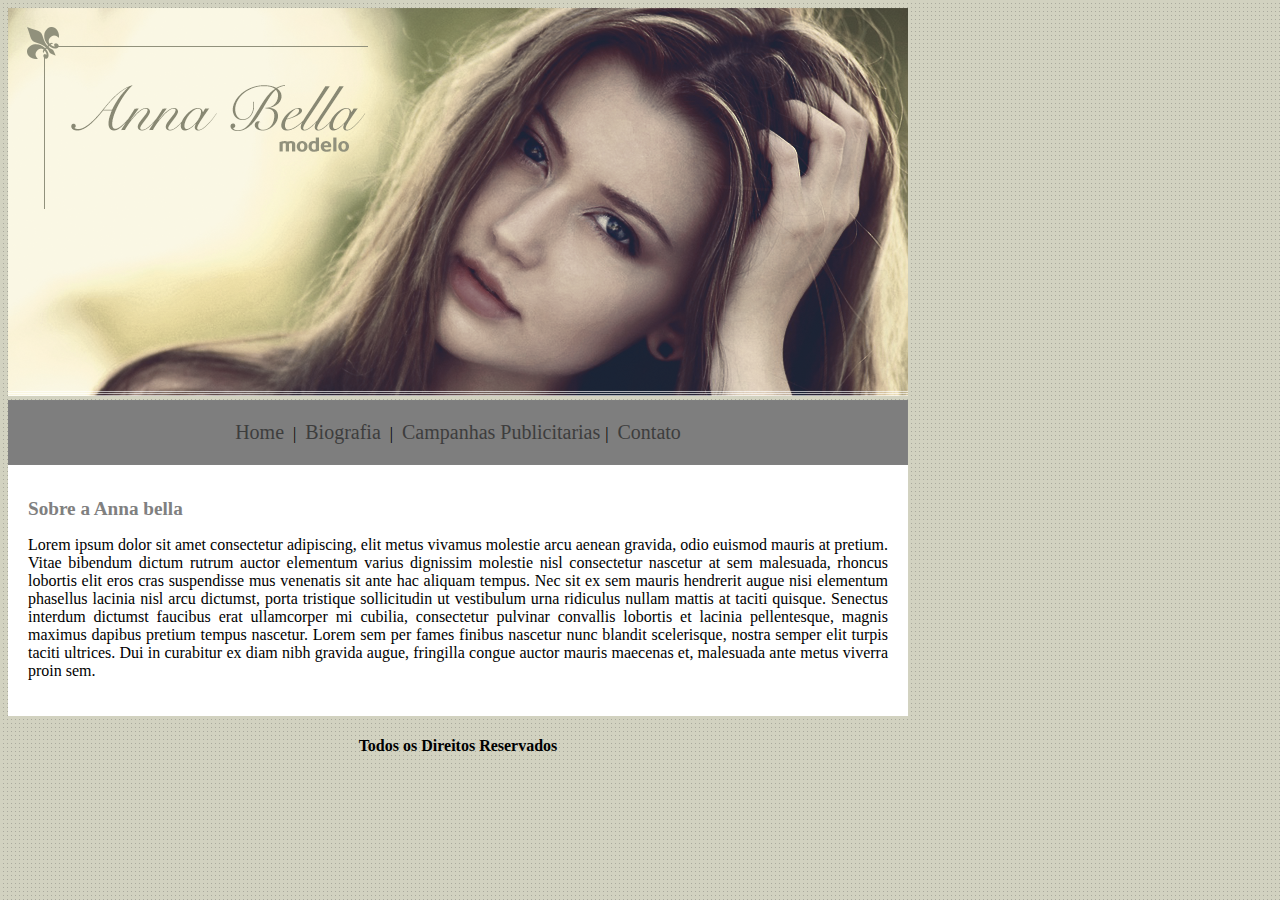
<file: index.html>
<!DOCTYPE html>
<html lang="PT-BR">
<head>
    <meta charset="UTF-8">
    <meta name="viewport" content="width=device-width, initial-scale=1.0">
    <link rel='stylesheet' type='text/css' href='_estilo/style.css'>
    <title>Anna Bella - Pagina principal</title>
</head>
<body>
    <div id='first'>
    <div id='capa'>
        <img src='_imagens/capa.png'>
    </div>
    <div class='menu'>
        <a href='index.html'>Home</a> |
        <a href='biografia.html'>Biografia</a> |
        <a href='campamhas.html'>Campanhas Publicitarias</a>|
        <a href='contato.html'>Contato</a>
    </div>
    <div id='conteudo'>
        <h1>Sobre a Anna bella</h1>
        <p>Lorem ipsum dolor sit amet consectetur adipiscing, elit metus vivamus molestie arcu aenean gravida, odio euismod mauris at pretium. Vitae bibendum dictum rutrum auctor elementum varius dignissim molestie nisl consectetur nascetur at sem malesuada, rhoncus lobortis elit eros cras suspendisse mus venenatis sit ante hac aliquam tempus. Nec sit ex sem mauris hendrerit augue nisi elementum phasellus lacinia nisl arcu dictumst, porta tristique sollicitudin ut vestibulum urna ridiculus nullam mattis at taciti quisque. Senectus interdum dictumst faucibus erat ullamcorper mi cubilia, consectetur pulvinar convallis lobortis et lacinia pellentesque, magnis maximus dapibus pretium tempus nascetur. Lorem sem per fames finibus nascetur nunc blandit scelerisque, nostra semper elit turpis taciti ultrices.

            Dui in curabitur ex diam nibh gravida augue, fringilla congue auctor mauris maecenas et, malesuada ante metus viverra proin sem.</p>
    </div>
    <div id='rodape'>
    <h4>Todos os Direitos Reservados</h4>
    </div>
    </div>
</body>
</html>
</file>
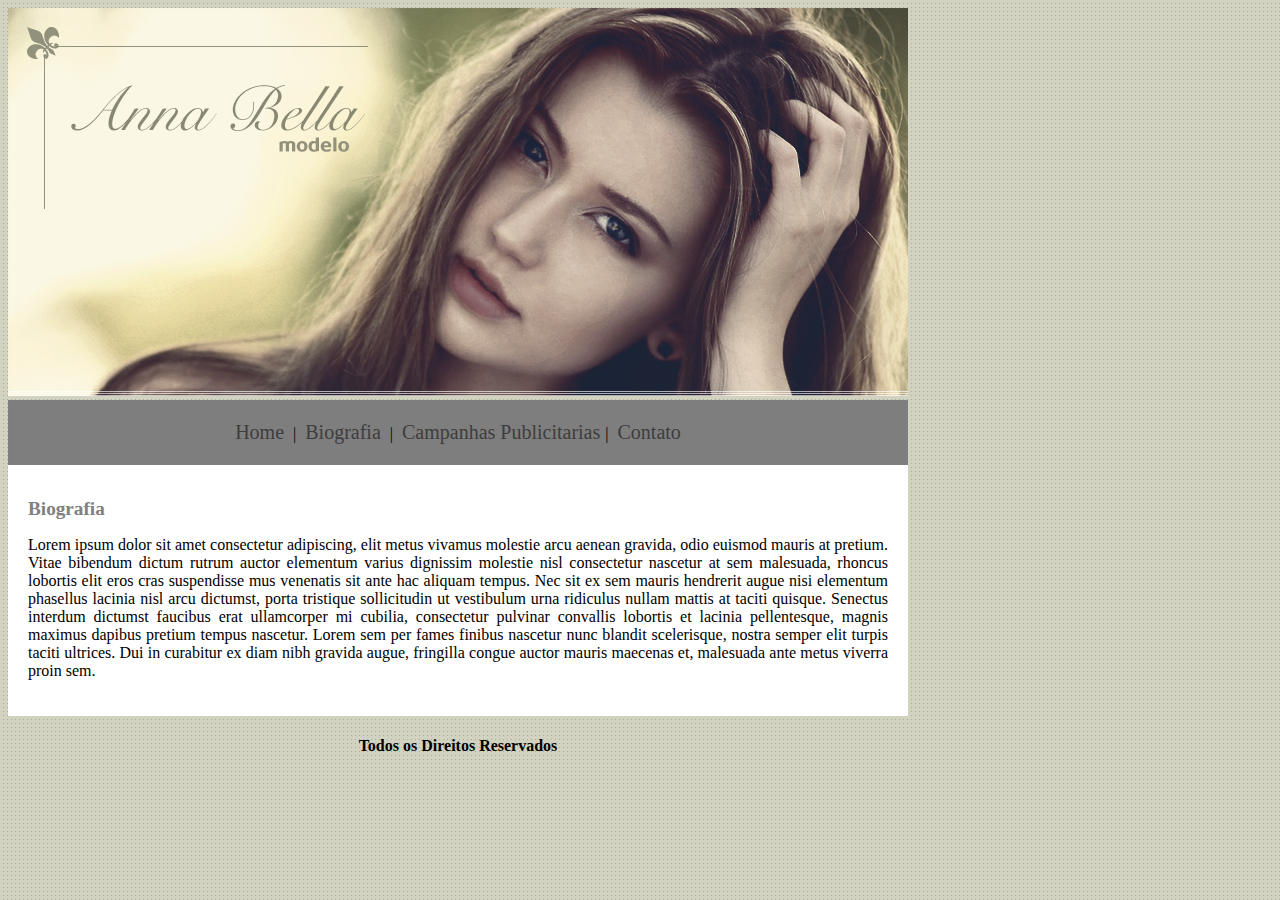
<file: biografia.html>
<!DOCTYPE html>
<html lang="PT-BR">
<head>
    <meta charset="UTF-8">
    <meta name="viewport" content="width=device-width, initial-scale=1.0">
    <link rel='stylesheet' type='text/css' href='_estilo/style.css'>
    <title>Anna Bella - Pagina principal</title>
</head>
<body>
    <div id='first'>
    <div id='capa'>
        <img src='_imagens/capa.png'>
    </div>
    <div class='menu'>
        <a href='index.html'>Home</a> |
        <a href='biografia.html'>Biografia</a> |
        <a href='campamhas.html'>Campanhas Publicitarias</a>|
        <a href='contato.html'>Contato</a>
    </div>
    <div id='conteudo'>
        <h1>Biografia</h1>
        <p>Lorem ipsum dolor sit amet consectetur adipiscing, elit metus vivamus molestie arcu aenean gravida, odio euismod mauris at pretium. Vitae bibendum dictum rutrum auctor elementum varius dignissim molestie nisl consectetur nascetur at sem malesuada, rhoncus lobortis elit eros cras suspendisse mus venenatis sit ante hac aliquam tempus. Nec sit ex sem mauris hendrerit augue nisi elementum phasellus lacinia nisl arcu dictumst, porta tristique sollicitudin ut vestibulum urna ridiculus nullam mattis at taciti quisque. Senectus interdum dictumst faucibus erat ullamcorper mi cubilia, consectetur pulvinar convallis lobortis et lacinia pellentesque, magnis maximus dapibus pretium tempus nascetur. Lorem sem per fames finibus nascetur nunc blandit scelerisque, nostra semper elit turpis taciti ultrices.
        Dui in curabitur ex diam nibh gravida augue, fringilla congue auctor mauris maecenas et, malesuada ante metus viverra proin sem.</p>
    </div>
    <div id='rodape'>
    <h4>Todos os Direitos Reservados</h4>
    </div>
    </div>
</body>
</html>
</file>
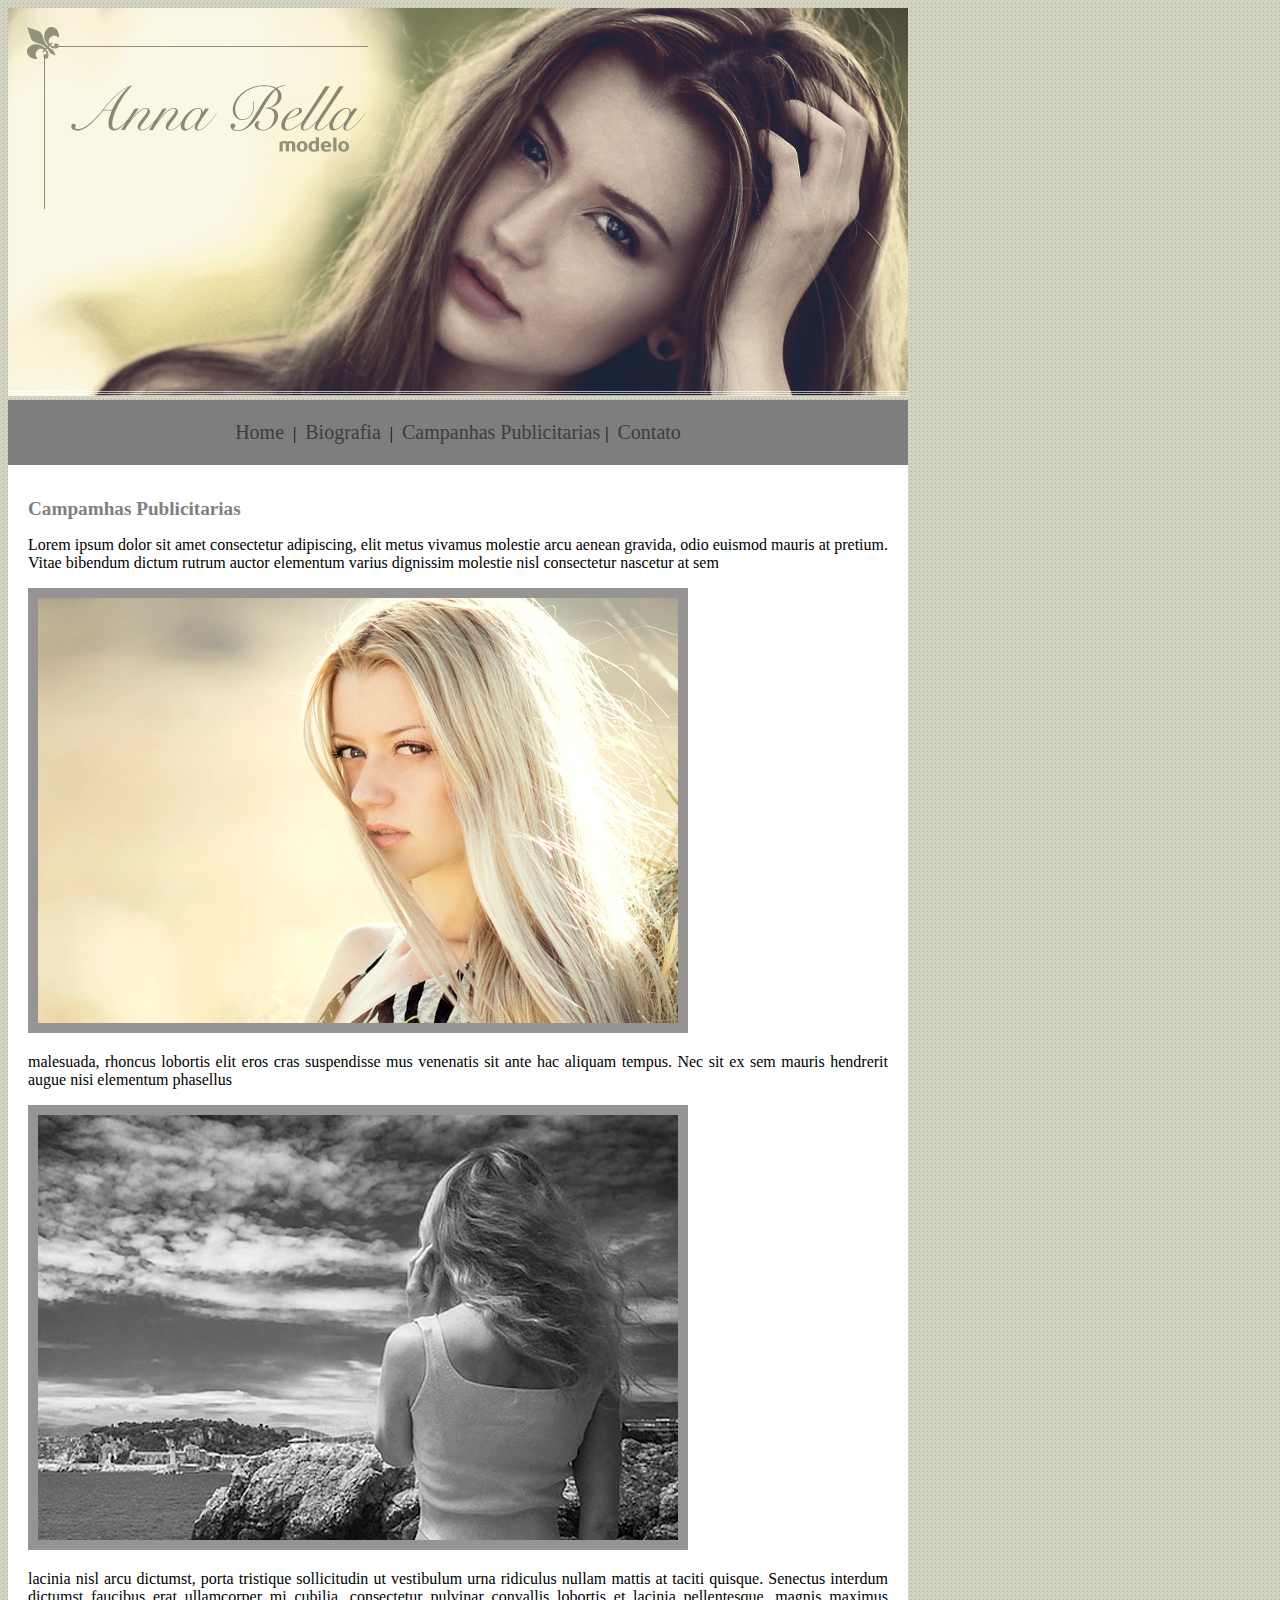
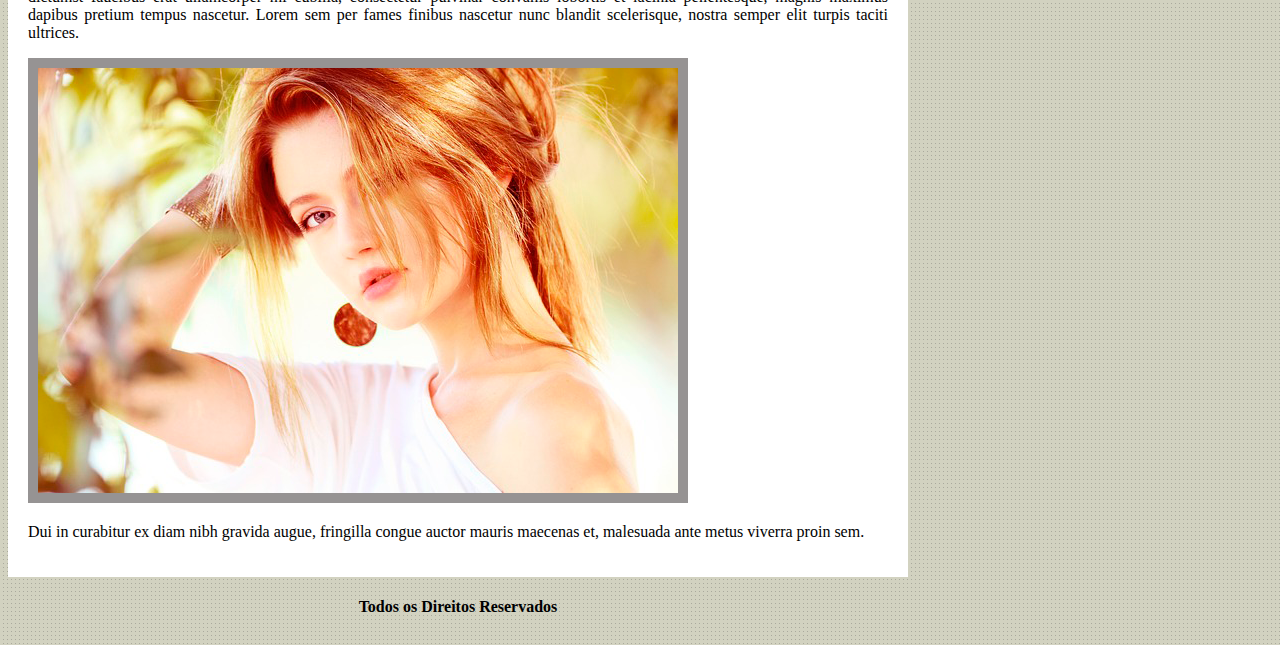
<file: campamhas.html>
<!DOCTYPE html>
<html lang="PT-BR">
<head>
    <meta charset="UTF-8">
    <meta name="viewport" content="width=device-width, initial-scale=1.0">
    <link rel='stylesheet' type='text/css' href='_estilo/style.css'>
    <title>Anna Bella - Pagina principal</title>
</head>
<body>
    <div id='first'>
    <div id='capa'>
        <img src='_imagens/capa.png'>
    </div>
    <div class='menu'>
        <a href='index.html'>Home</a> |
        <a href='biografia.html'>Biografia</a> |
        <a href='campamhas.html'>Campanhas Publicitarias</a>|
        <a href='contato.html'>Contato</a>
    </div>
    <div id='conteudo'>
        <h1>Campamhas Publicitarias</h1>
        <p>Lorem ipsum dolor sit amet consectetur adipiscing, elit metus vivamus molestie arcu aenean gravida, odio euismod mauris at pretium. Vitae bibendum dictum rutrum auctor elementum varius dignissim molestie nisl consectetur nascetur at sem</p>

            <img src='_imagens/foto2.png' class='img-camp'>

        <p>malesuada, rhoncus lobortis elit eros cras suspendisse mus venenatis sit ante hac aliquam tempus. Nec sit ex sem mauris hendrerit augue nisi elementum phasellus</p>

            <img src='_imagens/foto1.png' class='img-camp'>
            
        <p>lacinia nisl arcu dictumst, porta tristique sollicitudin ut vestibulum urna ridiculus nullam mattis at taciti quisque. Senectus interdum dictumst faucibus erat ullamcorper mi cubilia, consectetur pulvinar convallis lobortis et lacinia pellentesque, magnis maximus dapibus pretium tempus nascetur. Lorem sem per fames finibus nascetur nunc blandit scelerisque, nostra semper elit turpis taciti ultrices.</p>

            <img src='_imagens/foto3.png' class='img-camp'>

        <p>Dui in curabitur ex diam nibh gravida augue, fringilla congue auctor mauris maecenas et, malesuada ante metus viverra proin sem.</p>
    </div>
    <div id='rodape'>
    <h4>Todos os Direitos Reservados</h4>
    </div>
    </div>
</body>
</html>
</file>
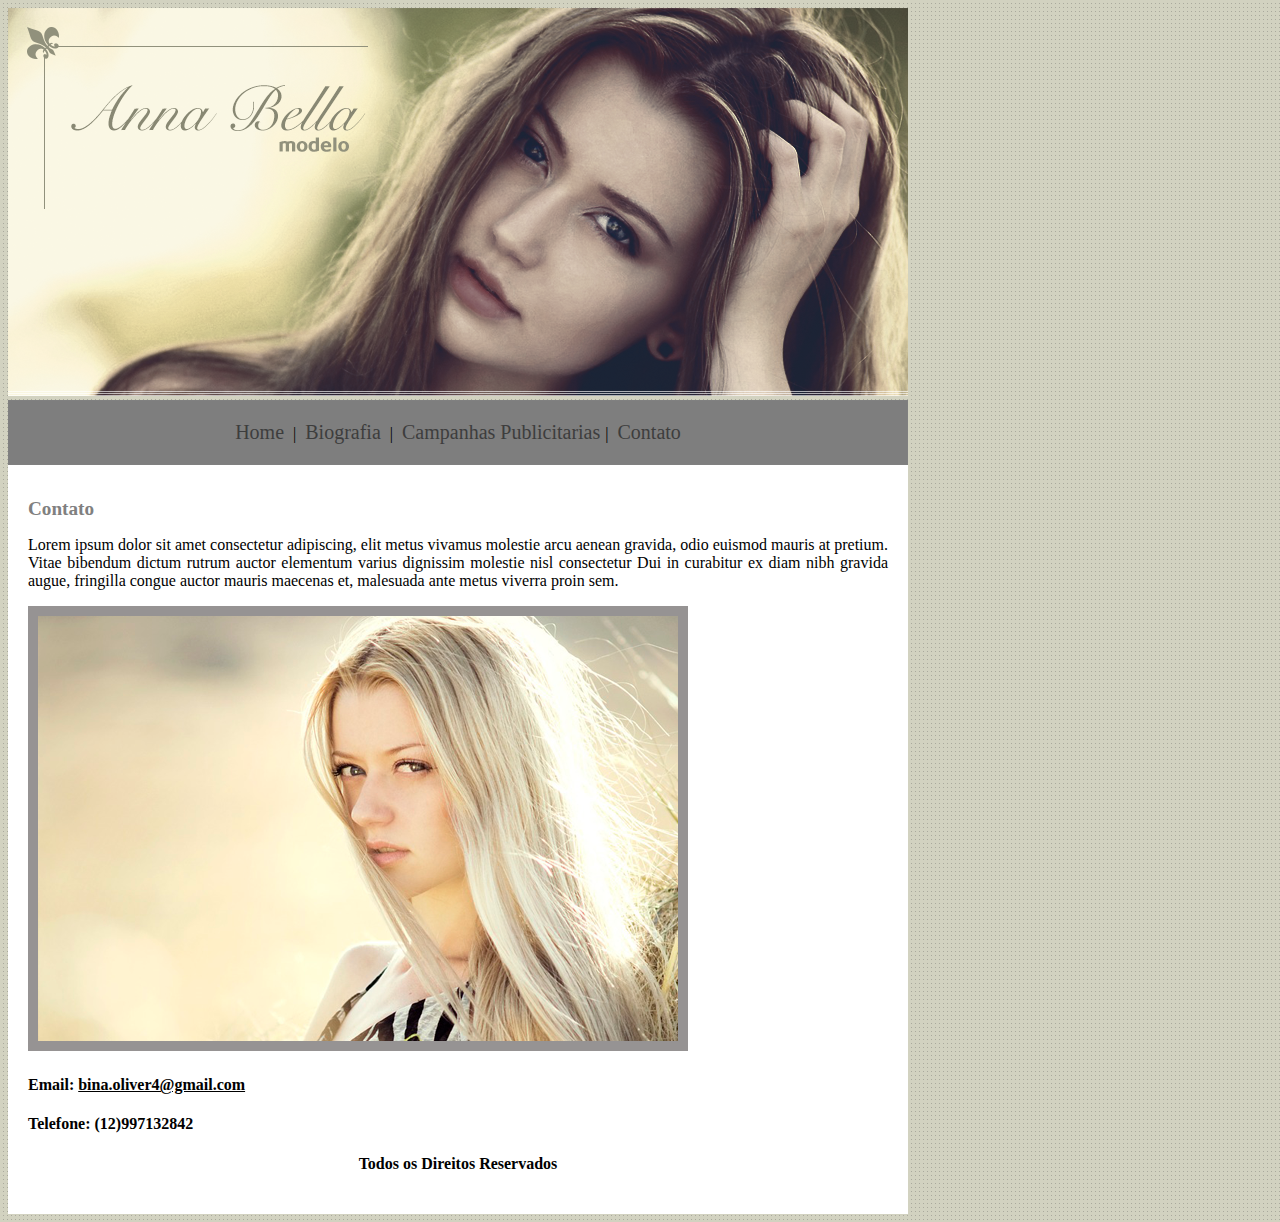
<file: contato.html>
<!DOCTYPE html>
<html lang="PT-BR">
<head>
    <meta charset="UTF-8">
    <meta name="viewport" content="width=device-width, initial-scale=1.0">
    <link rel='stylesheet' type='text/css' href='_estilo/style.css'>
    <title>Anna Bella - Contato</title>
</head>
<body>
    <div id='first'>
    <div id='capa'>
        <img src='_imagens/capa.png'>
    </div>
    <div class='menu'>
        <a href='index.html'>Home</a> |
        <a href='biografia.html'>Biografia</a> |
        <a href='campamhas.html'>Campanhas Publicitarias</a>|
        <a href='contato.html'>Contato</a>
    </div>
    <div id='conteudo'>
        <h1>Contato</h1>
        <p>Lorem ipsum dolor sit amet consectetur adipiscing, elit metus vivamus molestie arcu aenean gravida, odio euismod mauris at pretium. Vitae bibendum dictum rutrum auctor elementum varius dignissim molestie nisl consectetur
        Dui in curabitur ex diam nibh gravida augue, fringilla congue auctor mauris maecenas et, malesuada ante metus viverra proin sem.</p>

        <img src='_imagens/foto2.png' class='img-camp'>
    <div id='ct'>
        <h4><strong>Email: </strong><a href='bina.oliver4@gmail.com' id='caixa'>bina.oliver4@gmail.com</a></h4>
        <h4><strong>Telefone: (12)997132842</strong></h4>
    </div>
    <div id='rodape'>
    <h4>Todos os Direitos Reservados</h4>
    </div>
    </div>
    </div>
</body>
</html>
</file>
<file: _estilo/style.css>
body{
    background:gray url('../_imagens/fundo.png');
    display: inline-block

 }
 #first{
     width:900px;
 }
.menu{
    background:rgb(126, 126, 126);
    border: 1px solid gray;
    padding: 20px;
    text-align:center;
}
.menu a{
    font-size:20px;
    font-style:arial;
    text-decoration: none;
    padding:5px;
    color:rgb(61, 61, 61);
}
.menu a:hover{
    color:white;
}
#conteudo{
    background:white;
    padding:20px;
    text-align:justify;
}
#rodape{
    text-align:center;
}
h1{
    color:gray;
    font-size:1.2em;
}
.img-camp{
    border:10px solid rgb(150, 147, 147);
}
#caixa{
    color:black;
}
#caixa:hover{
    background:rgb(126,126,126);

}
</file>
